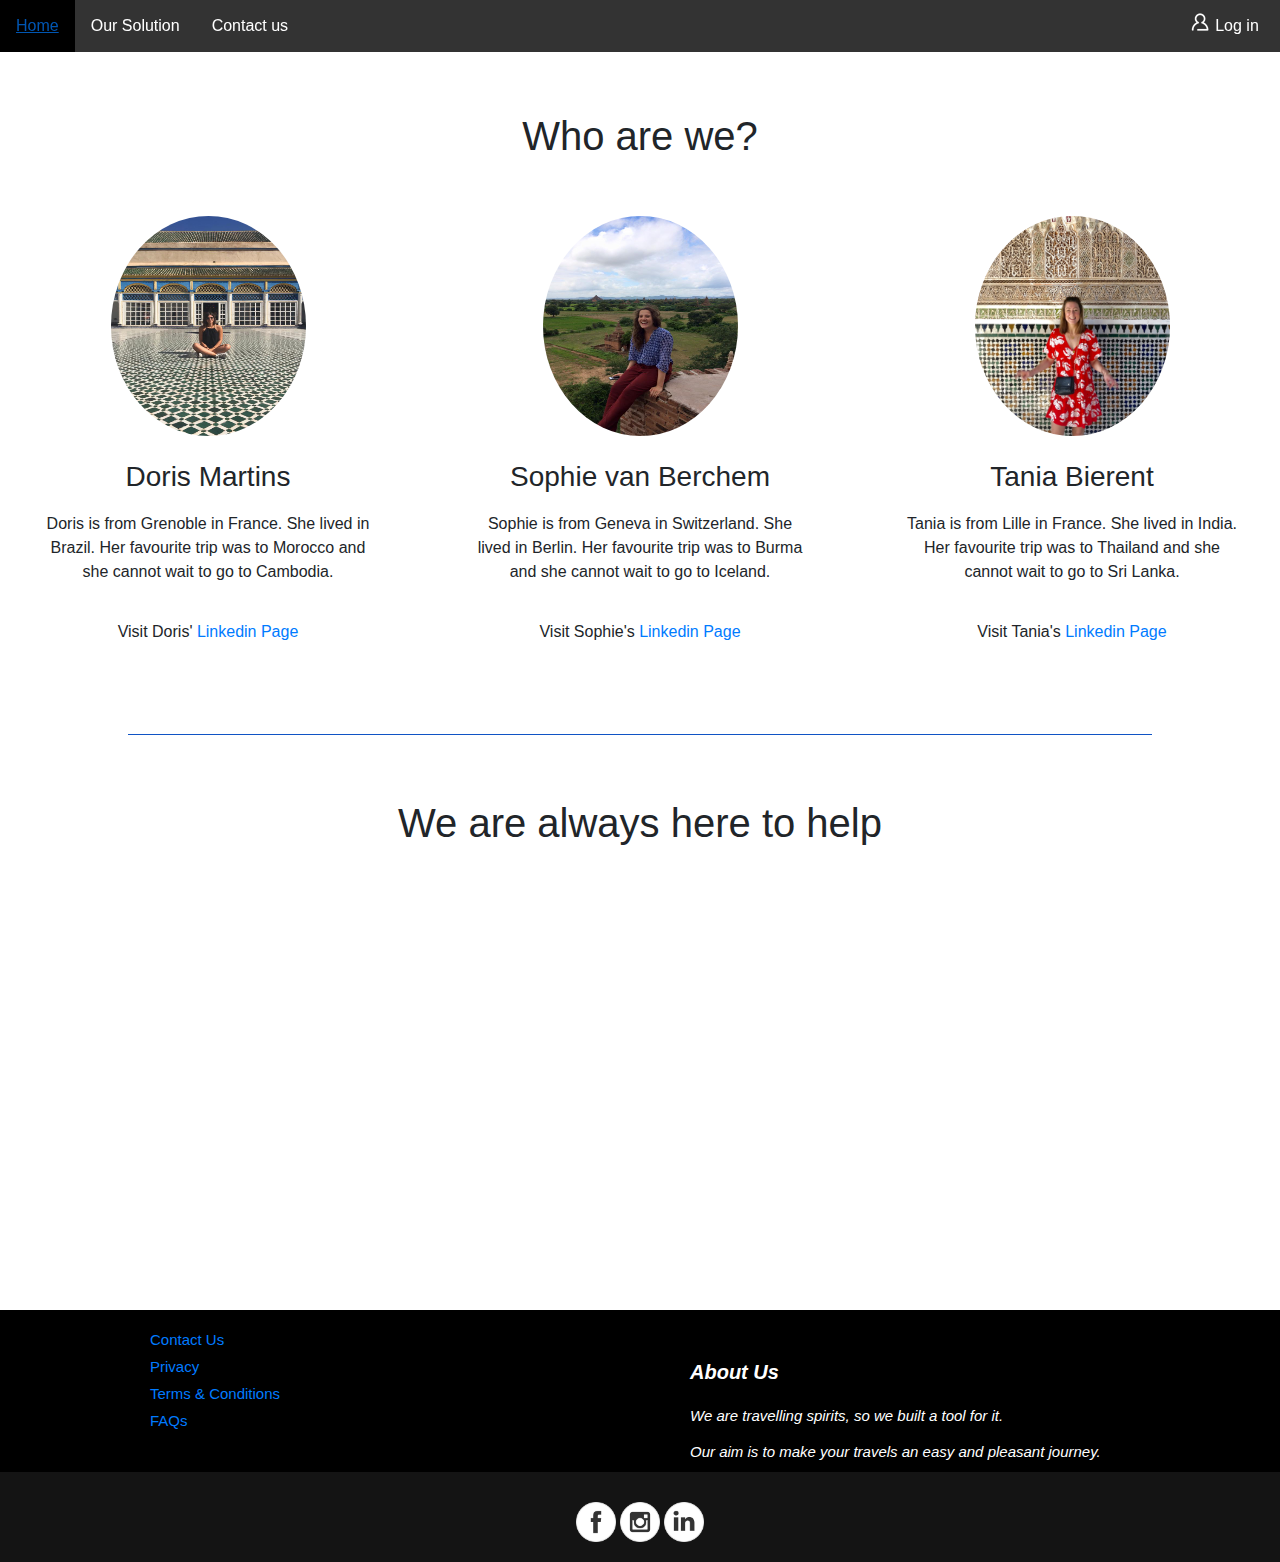
<file: Contact/Jump_contactpage.html>
<!DOCTYPE html>
<head>
  <title>Contact Us</title>
  <link href="Jump_contactpage.css" rel="stylesheet">
  <link href="https://afeld.github.io/emoji-css/emoji.css" rel="stylesheet">

  <meta charset="utf-8">
  <meta name="viewport" content="width=device-width,initial-scale=1">

  <script src="http://code.jquery.com/jquery-3.2.1.min.js"></script>
  <link rel="stylesheet" href="https://maxcdn.bootstrapcdn.com/bootstrap/4.1.3/css/bootstrap.min.css">
  <!-- jQuery library -->
  <script src="https://ajax.googleapis.com/ajax/libs/jquery/3.3.1/jquery.min.js"></script>
  <script src="https://cdnjs.cloudflare.com/ajax/libs/popper.js/1.14.3/umd/popper.min.js"></script>
  <!-- Latest compiled and minified CSS -->
  <script src="https://maxcdn.bootstrapcdn.com/bootstrap/4.1.3/js/bootstrap.min.js"></script>
</head>

<body>
  <header>
    <nav class="navbar navbar-expand-lg navbar-light">
    <!-- BAR DE COMMANDE MENU -->
    <ul>
      <li><a href=".././homepage/jump_homepage.html">Home</a></li>
      <li><a href=".././homepage/jump_homepage.html#h2_OurSolution">Our Solution</a></li>
      <li><a href=".././Contact/Jump_contactpage.html">Contact us</a></li>
      <li id="login">
       <th class="login_column"><img class="login_img" src="images_contact/300x200/login.png" alt="Login"></th>
       <th class="login_column"><a href=".././Login/Page_login.html" rel="html">Log in</a></th>
       </li>
    </ul>
  </nav>
    <!-- FIN BAR DE COMMANDE MENU -->

    <!-- CONTACT INFORMATION -->

<!-- Two md-9 colomms with our pics and some info -->
<br>
<br>
<br>
<br>

<div class="first_block">

  <div class="first_block_content">
    <h1 id="whoarewe">Who are we? <i class="em em-woman-shrugging"></i> </h1>
  </div>

  <br>
  <br>

  <div class="second_block_content">

    <div class="col-4-auto">
      <img class="img-circle" id=profiledoris src="images_contact/photocontact/photodoris.jpg" alt="Doris">
      <br>
      <h3 class="profilename">Doris Martins</h3>
      <p class="profiledescription"> Doris is from Grenoble in France. She lived in Brazil. Her favourite trip was to Morocco and she cannot wait to go to Cambodia.</p>
      <p class="profiledescription"> Visit Doris' <a href="https://www.linkedin.com/in/dorismartins/">Linkedin Page</a></p>
    </div>

    <div class="col-4-auto">
      <img class="img-circle" id=profilesophie src="images_contact/photocontact/photosophie.jpg" alt="Sophie">
      <br>
      <h3 class="profilename">Sophie van Berchem</h3>
      <p class="profiledescription"> Sophie is from Geneva in Switzerland. She lived in Berlin. Her favourite trip was to Burma and she cannot wait to go to Iceland.</p>
      <p class="profiledescription">  Visit Sophie's <a href="https://www.linkedin.com/in/sophie-van-berchem-84a504a8/">Linkedin Page</a></p>
    </div>

    <div class="col-4-auto">
      <img class="img-circle" id=profiletania src="images_contact/photocontact/phototania.jpg" alt="Tania">
      <br>
      <h3 class="profilename">Tania Bierent</h3>
      <p class="profiledescription"> Tania is from Lille in France. She lived in India. Her favourite trip was to Thailand and she cannot wait to go to Sri Lanka.</p>
      <p class="profiledescription"> Visit Tania's <a href="https://www.linkedin.com/in/tania-bierent-9861ba84/">Linkedin Page</a></p>
    </div>

  </div>

</div>

<br>
<br>

    <!-- FIN CONTACT INFORMATION -->

<!-- hr adds an horizontal line and some white space (margins) betweek sections -->
  <hr>

    <!-- GOOGLE FORM -->

<br>
<br>

  <div class="second_block">

      <h1 id="contactustitle"> <i class="em em-bellhop_bell"></i>  We are always here to help <i class="em em-bellhop_bell"></i></h1>

      <center>
        <iframe class="googleform" src="https://docs.google.com/forms/d/e/1FAIpQLSf0OR5buInoQRfeKhjIdF2kM2MeHEjkX3-u6-R7UlPtPQtoYg/viewform?embedded=true" width="700" height="400" frameborder="0" marginheight="0" marginwidth="0">Loading...</iframe>
      </center>

</div>

<br>
<br>

    <!-- FIN GOOGLE FORM -->


      <!-- START FOOTER-->

      <footer>

    <div class= "footer">

    <div class="footer_columns">

      <div class="col-3-auto">
        <h6 class="footeritem"><a class="footer_items" href=".././Contact/Jump_contactpage.html">Contact Us</h6>
          <!-- <hr class="hr_footer"></hr> -->
        <h6 class="footeritem"><a class="footer_items" href="privacy.asp">Privacy</h6>
        <h6 class="footeritem"><a class="footer_items" href="T&Cs.asp">Terms & Conditions</h6>
        <h6 class="footeritem"><a class="footer_items" href="FAQs.asp">FAQs</h6>
      </div>

      <div class="col-9-auto">
        <h3 class="unclickable" alt="" id="Aboutus"><span>About Us</span></h3>
        <h4><span class="unclickable">We are travelling spirits, so we built a tool for it.<br></span></h4>
        <h4><span class="unclickable">Our aim is to make your travels an easy and pleasant journey.<br></span></h4>
      </div>

    </div>

    <div class="reseaux_sociaux">
      <img id="footer_facebook" src="images_contact/20X20/facebook.png" alt="Facebook" height="40" width= "40">
      <img id="footer_instagram" src="images_contact/20X20/instagram.png" alt="Instagram" height="40" width= "40">
      <img id="footer_linkedin" src="images_contact/20X20/linkedin.png" alt="Linkedin" height="40" width= "40">
    </div>

    <!--<table id="reseaux_sociaux">
      <tr>
        <th class="th_footer"><img id="footer_facebook" src="images/20X20/facebook.png" alt="Facebook"></th>
        <th><img id="footer_instagram" src="images/20X20/instagram.png" alt="Instagram"></th>
        <th><img id="footer_linkedin" src="images/20X20/linkedin.png" alt="Linkedin"></th>
      </tr>
    </table>-->


    <!-- <table class= "footer_table">
      <tr class="tableline">
        <th id="Contact" class="items_footer">Contact Us</th>
        <th id="About" class="items_footer">About Us</th>
      </tr>
      <tr class="tableline">
        <th id="Privacy" class="items_footer">Privacy</th>
        <th id="sentence1" class="items_footer">We are travelling spirits, so we built a tool for it.</th>
      </tr>
      <tr class= "tableline">
         <th id="Terms" class="items_footer">Terms & Conditions</th>
         <th id="sentence2" class="items_footer">Our aim is to make your travels an easy and pleasant journey.</th>
      </tr>
      <tr class="tableline">
          <th id="FAQ" class="items_footer">FAQs</th>
      </tr>
    </table>

    </div> -->

      </footer>

<!-- END FOOTER -->

</body>
</file>
<file: Contact/Jump_contactpage.css>
li {
    display: inline;
    float: left;
}

li a {
    display: block;
    color: white;
    text-align: center;
    padding: 14px 16px;
    text-decoration: none;
}

li a:hover {
    background-color: rgba(0,0,0,1);
}

ul {
    list-style-type: none;
    margin: 0;
    padding: 0;
    overflow: hidden;
    background-color: rgba(0,0,0,0.8);
    position: fixed;
    top: 0;
    left: 0;
    width: 100%;
    z-index: 1;
}

#login {
  float: right;
  display: inline;
  width: 100px;
}

.login_img {
  float: left;
  margin-top: 12px;
  margin-left: 10px;
}

/* FIN BAR DE COMMANDE MENU */

hr {
  /*display: block;
  margin-before: 0.5em;
  margin-after: 0.5em;
  margin-start: auto;
  margin-end: auto;
  overflow: hidden;
  border-style: inset;
  border-width: 4px;*/
  height: 300px;
  border: none;
  width: 80%;
  margin: auto;
  margin-top: 5%;
  margin-bottom: 5%;
  background-color: #125edcff;
  margin-left: auto;
  margin-right: auto;
  }

/*hr:after {
    background: rgba(0,0,0,0.8);
    padding: 0 6px;
    position: relative;
    top: -13px;
}*/

/* CONTACT INFORMATION */


#whoarewe {
  text-align: center;
  font-family: Helvetica, sans-serif;
  size: 30px;
  }

.second_block_content {
  webkit-columns: 3 150px;
  moz-columns: 3 150px;
  columns: 3 150px;
  webkit-column-gap: 1em;
  moz-column-gap: 1em;
  column-gap: 1em;
    }

.img-circle {
    display: block;
    margin: 0 auto;

    width: 195px;
    height: 220px;
    border-radius: 50%;
  }

.profilename {
  text-align: center;
  font-family: Helvetica, sans-serif;
  size: 20px;
  }

.profiledescription {
  text-align: center;
  font-family: Helvetica, sans-serif;
  size: 15px;
  padding: 10px 40px 10px 40px;
  }

/* FIN CONTACT INFORMATION */

/* GOOGLE FORM */

#contactustitle {
  text-align: center;
  font-family: Helvetica, sans-serif;
  size: 30px;
  }


.googleform {
  position: center;
  left: 200px;
  margin-left: auto;
	margin-right: auto;
  }

/* FIN GOOGLE FORM */

/* START FOOTER */

a {
  text-decoration: none;
  color: white;
}

.footer_items {
  font-size: 15px;
  padding-bottom: 10px;
}

.col-3-auto {
  margin-bottom: 30px;
  /*height: 300px;*/
}

/*.hr_footer {
  width: 100px;
  display: block;
  margin-left: 0;
}*/


.footer {
  background: black;
  position: relative;
  bottom: 0;
  width: 100%;
  height: 100%;
}

.footer_columns {
  webkit-columns: 2;
  moz-columns: 2;
  columns: 2;
  webkit-column-gap: 0;
  moz-column-gap: 0;
  column-gap: 0;
  color: white;
  padding: 20px 50px 0px 150px;
}

.img-responsive {
  padding: 0 0 20 0;
}

#Aboutus {
text-align: left;
font-size: 20px;
text-decoration: none;
column-rule-color: white;
padding: 30px 0 0 0;
color: white;
font-style: italic;
margin-bottom: 15px;
font-weight: bold;
}

.col-9-auto {
  font-style: italic;
  font-weight: normal;
}

.footeritem a:hover {
   color: white;
   text-decoration: underline;
   overflow: hidden;
}

span.unclickable {
    color: white;
    cursor: not-allowed;
    text-decoration: none;
    font-size: 15px;
}

.footeritem h6 {
  font-size: 20px;
  color: white;
  text-decoration: none;
}

.reseaux_sociaux {
  display: block;
  margin: 0 auto;
  text-align: center;
  padding-top: 30px;
  padding-bottom: 20px;
  background-color: #141414;
}

/*#footer_instagram {
  padding-right: 20px;
  padding-left: 20px;
}*/

/* END FOOTER */
</file>
